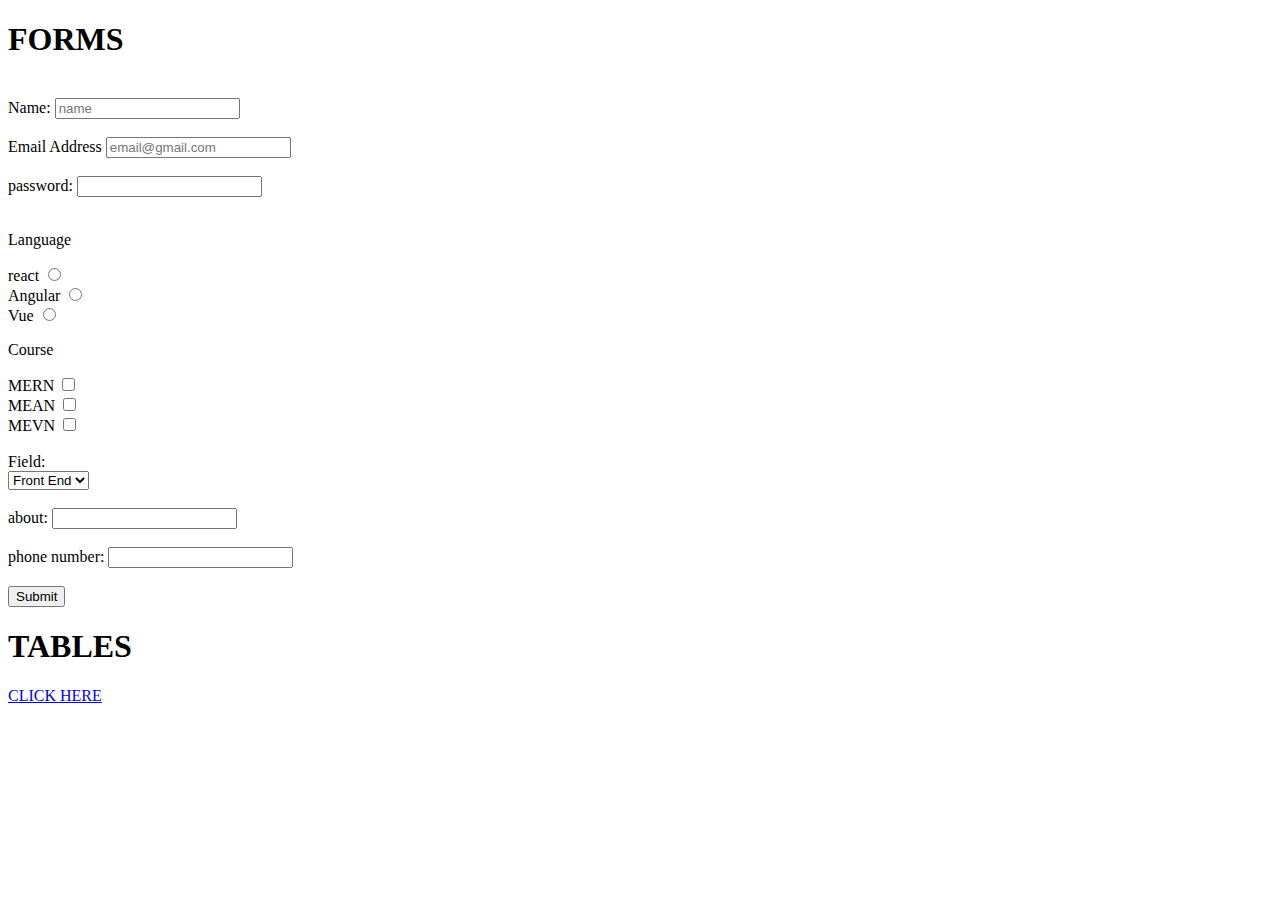
<file: ass12.html>
<!DOCTYPE html>
<html lang="en">
<head>
    <meta charset="UTF-8">
    <meta http-equiv="X-UA-Compatible" content="IE=edge">
    <meta name="viewport" content="width=device-width, initial-scale=1.0">
    <title>Document</title>
</head>
<body>
    <h1>FORMS</h1><br>
    <form action="">
        <label for="name">Name:</label>
        <input type="text" id="name" placeholder="name" name="name"><br><br>
        <label for="emali">Email Address</label>
        <input type="emailid" id="email" placeholder="email@gmail.com" name="email"><br><br>
        <label for="password">password:</label>
        <input type="password" id="password"><br><br>
        <p>Language</p>
        <label for="react">react</label>
        <input type="radio"  name="react" id="react"><br>
        <label for="Angular">Angular</label>
        <input type="radio" id="Angular" name="Angular"><br>
        <label for="vue">Vue</label>
        <input type="radio" id="vue" name="vue"><br>
        <p>Course</p>
        <label for="mern">MERN</label>
        <input type="checkbox" name="MERN" id="mern"><br>
        <label for="mean">MEAN</label>
        <input type="checkbox" name="MEAN" id="mean"><br>
        <label for="mevn">MEVN</label> 
        <input type="checkbox" name="mevn" id="mevn"><br><br>
        <label for="field">Field:</label><br>
        <select name="front end" id="field">
            <option value="front end">Front End</option>
            <option value="back end">Back End</option>
            <option value="full stack">Full Stack</option>
        </select>
        <br><br>
        <label for="about">about:</label>
        <input type="textarea" id="about"><br><br>
        <label for="phone">phone number:</label>
        <input type="number" name="phone" id="pone"><br><br>
        <input type="submit" name="submit">
    </form>
    <h1>TABLES</h1>
    <a href="./index.html">CLICK HERE</a>
</body>
</html>
</file>
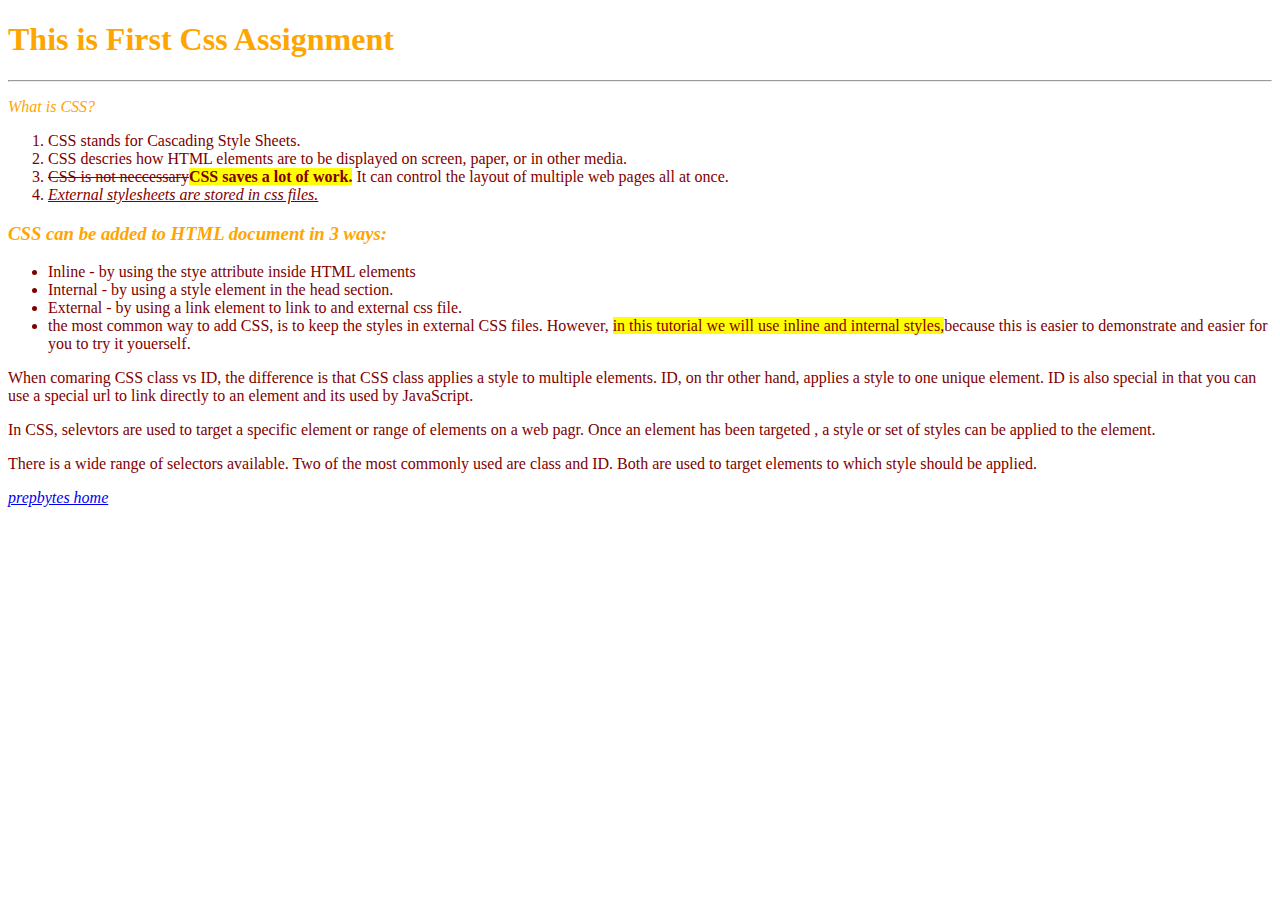
<file: css1.html>
<!DOCTYPE html>
<html lang="en">
<head>
    <meta charset="UTF-8">
    <meta http-equiv="X-UA-Compatible" content="IE=edge">
    <meta name="viewport" content="width=device-width, initial-scale=1.0">
    <title>Document</title>
    <style>
        .dav{
            color:orange;
        }
        .govt{
            background:white;
            color: maroon;
        }
        .hello{
            text-decoration: underline;
        }
        .hi{
            text-decoration: line-through;
        }
        .abc{
            background-color: yellow;
        }
        .def{
            background-color: yellow;
        }
    </style>
</head>
<body>
    <div class="dav">
        <h1>This is First Css Assignment</h1>
        <hr>
        <p><em>What is CSS?</em></p>
    </div>
    <div class="govt">
        <ol type="1">
            <li>CSS stands for Cascading Style Sheets.</li>
            <li>CSS descries how HTML elements are to be displayed on screen, paper, or in other media.</li>
            <li> <span class="hi">CSS is not neccessary</span><span class="abc"><strong>CSS saves a lot of work.</strong></span>  It can control the layout of multiple web pages all at once.</li>
            <li class="hello"><em>External stylesheets are stored in css files.</em></li>

        </ol>
    </div>
    <div class="dav">
        <h3><em>CSS can be added to HTML document in 3 ways:</em></h3>

    </div>
    <div class="govt">
        <ul type="disc">
            <li>Inline - by using the stye attribute inside HTML elements</li>
            <li>Internal - by using a style element in the head section.</li>
            <li>External - by using a link element to link to and external css file.</li>
            <li>the most common way to add CSS, is to keep the styles in external CSS files. However, <span class="def">in this tutorial we will use inline and internal styles,</span>because this is easier to demonstrate and easier for you to try it youerself.</li>

        </ul>
    </div>
    <div class="govt">
        <p>When comaring CSS class vs ID, the difference is that CSS class applies a style to multiple elements. ID, on thr other hand, applies a style to one unique element. ID is also special in that you can use a special url to link directly to an element and its used by JavaScript.</p>
        <p>In CSS, selevtors are used to target a specific element or range of elements on a web pagr. Once an element has been targeted , a style or set of styles can be applied to the element.</p>
        <p>There is a wide range of selectors available. Two of the most commonly used are class and ID. Both are used to target elements to which  style should be applied.</p>
    </div>
    <div class="dav">
        <a href="https://us02web.zoom.us/postattendee?mn=qE9e-tuKkFOUacUPlamqzULJoHsfgq1-s5WN.w_6pPGUzkOEfcF5o&id=43"  ><em>prepbytes home</em> </a>
    </div>
    
</body>
</html>
</file>
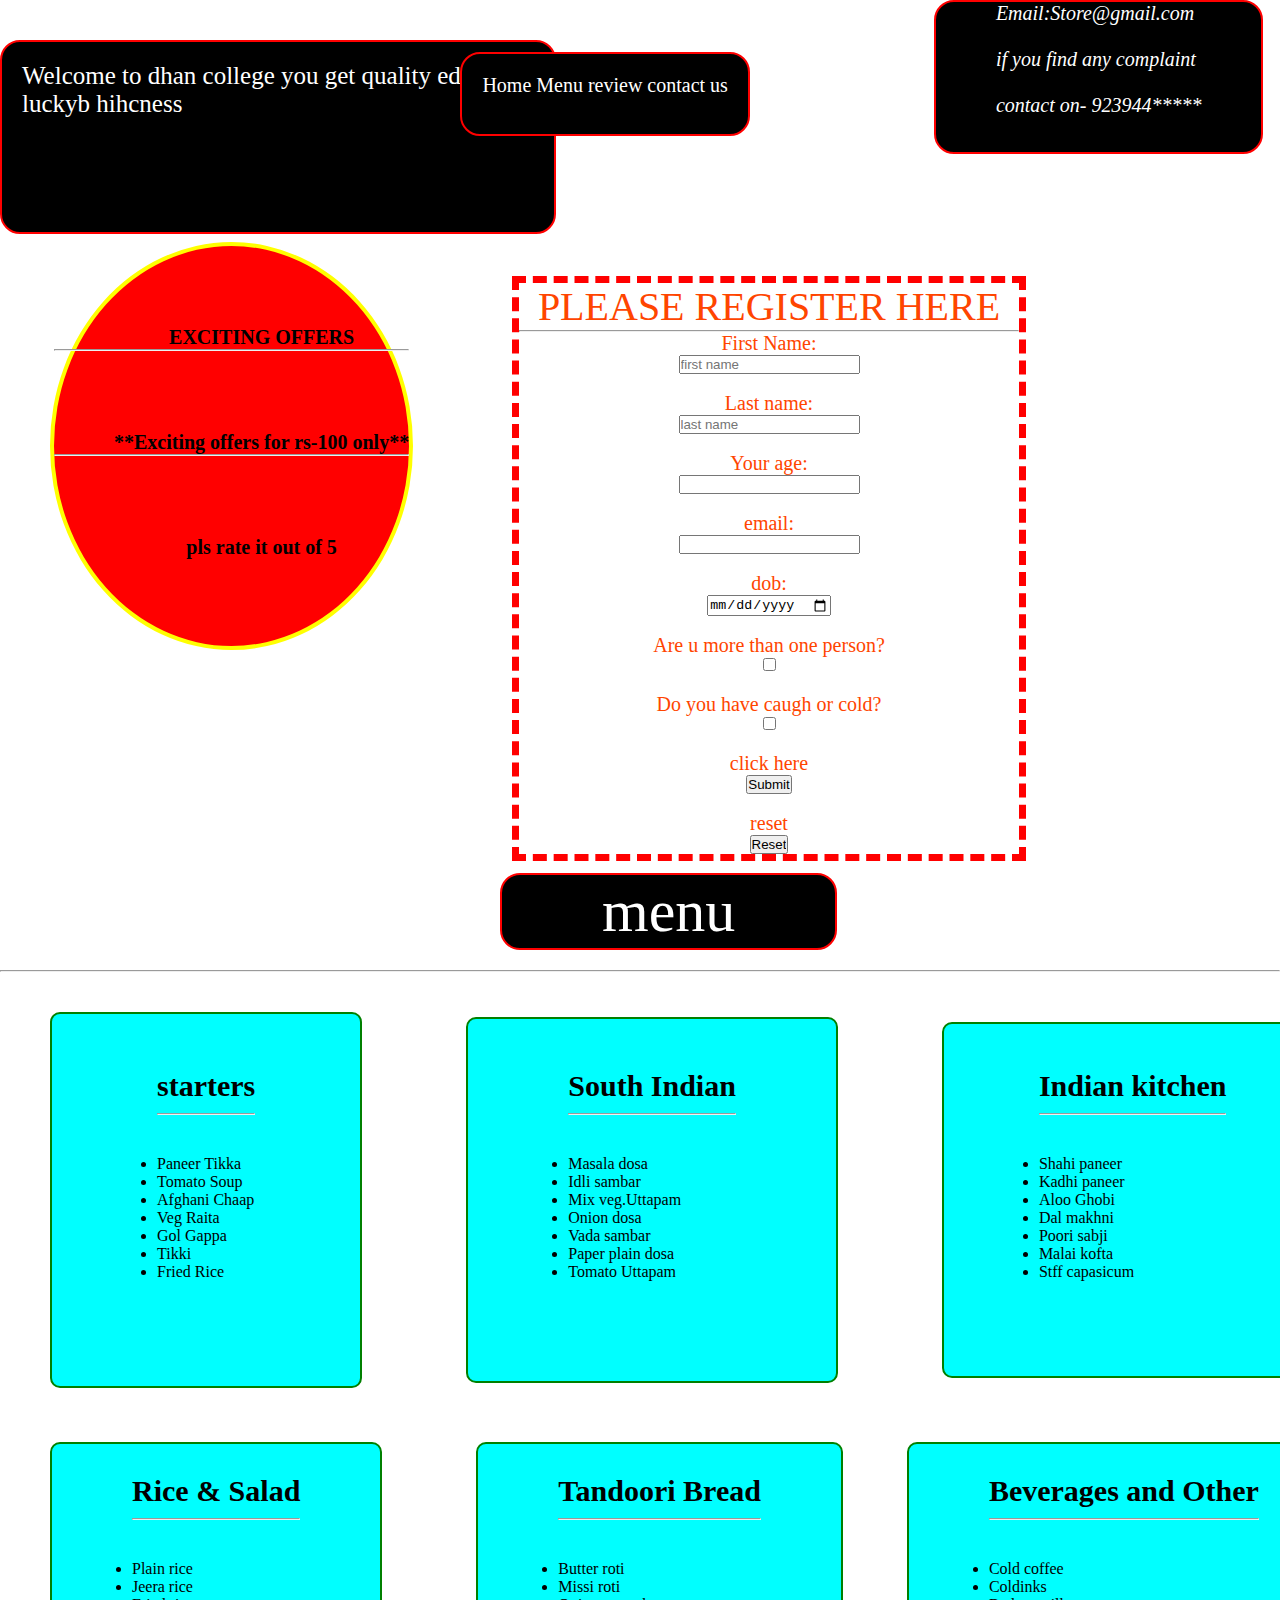
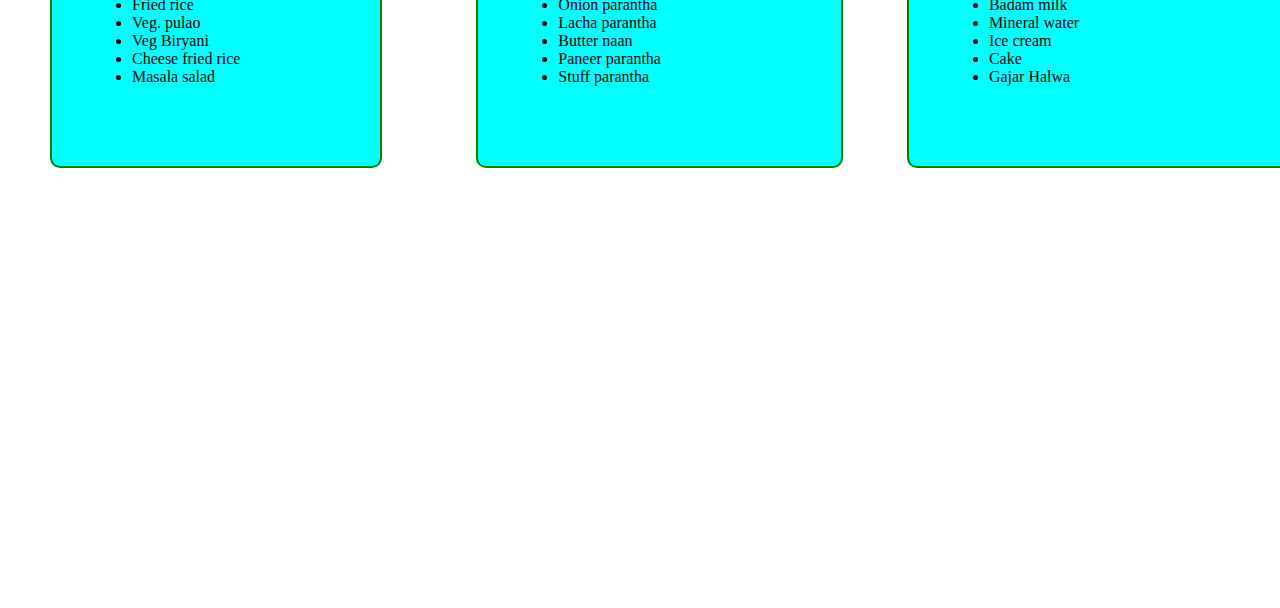
<file: css2.html>
<!DOCTYPE html>
<html lang="en">
<head>
    <meta charset="UTF-8">
    <meta http-equiv="X-UA-Compatible" content="IE=edge">
    <meta name="viewport" content="width=device-width, initial-scale=1.0">
    <title>Document</title>
    <style>
        *{
            margin: 0%;
            padding: 0%;
        }
        body {
            background-image:url(https://img.freepik.com/free-vector/hand-painted-watercolor-pastel-sky-background_23-2148902771.jpg?size=626&ext=jpg);
            background-size:cover;
             width:100vw;
            height:100vw; 
        }
        .box{
            border: 2px solid red;
            display: inline-block ;
            border-radius: 20px;
            background-color: black;
            font-size: 20px;
            color: white


        }
        .box1{
           position: relative;
           height: 150px;
           padding: 20px;
           font-size: 25px;



        }
        .box2{
            position: relative;
            height: 40px;
            right: 100px;
            bottom: 20px;
            padding:20px;

        }
        .box3{
            position: relative;
            height: 150px; 
            padding-left: 60px;
            padding-right: 60px;
            left: 80px;
            
        }
        .circle{
            display:inline-block;
            position: relative;
            bottom:10px;
            background-color: red;
            border:4px solid yellow;
            border-radius: 100%;
            height: 400px;
            margin-left: 50px;

        }
        .ctext{
            margin-top: 80px;
            margin-left: 60px;
            font-weight: 700;
            font-size: 20px;
            text-align:center;
        }
        .reg{
            color: orangered;
            font-size: 40px;
        }
        .label{
            color: orangered;
            font-size: 20px;

        }
        .form{
            border: 7px dashed red;
            width: 500px;
            align-content: flex-end;
            margin:40%;
            margin-top: -30%;
            background-color: white;
        }
        .box4{
            border: 2px solid red;
            display: inline-block ;
            border-radius: 20px;
            background-color: black;
            font-size: 60px;
            color: white;
            position: relative;
            left: 500px;
            bottom:500px;
            padding: 2px;
            padding-left: 100px;
            padding-right: 100px;
        }
        .hr{
            position: relative;
            bottom: 480px;
        }
        .t1{
            border: 2px solid green;
            background-color: cyan;
            border-radius: 10px;
            position: relative;
            display: inline-block;
            bottom:440px;
            padding: 105px;
            left:50px;
        }
        .t2{
            border: 2px solid green;
            border-radius: 10px;
            background-color: cyan;
            position: relative;
            display: inline-block;
            bottom: 440px;
            left: 150px;
            padding: 100px;
        }
        .t3{
            border: 2px solid green;
            background-color: cyan;
            border-radius: 10px;
            position: relative;
            display: inline-block;
            bottom: 440px;
            padding: 95px;
            left:250px;
            
        }
        .tab{
            font-size: 30px;
            position: relative;
            bottom: 50px

        }
        .hr2{
            position: relative;
            bottom:40px;
        }
        .t4{
            border: 2px solid green;
            background-color: cyan;
            border-radius: 10px;
            position: relative;
            display: inline-block;
            bottom:440px;
            padding: 80px;
            left:50px;
        }
        .t5{
            border: 2px solid green;
            border-radius: 10px;
            background-color: cyan;
            position: relative;
            display: inline-block;
            bottom: 440px;
            left: 140px;
            padding: 80px;
        }
        .t6{
            border: 2px solid green;
            background-color: cyan;
            border-radius: 10px;
            position: relative;
            display: inline-block;
            bottom: 440px;
            padding: 80px;
            left:200px;
            
        }


    </style>
</head>
<body>
    <div class="box box1">
        <p class="b1">Welcome to dhan college you get quality education</p>
        <p>luckyb hihcness</p>
    </div>
    <div class="box box2">
        <p class="b2">Home Menu review contact us</p>
    </div>
    <div class="box box3">
        <p class="b3"><em>Email:Store@gmail.com</em> </p> 
        <br>
        <p class="b3"><em>if you find any complaint</em> </p>  
        <br>
        <p class="b3"><em>contact on- 923944*****</em> </p> 
    </div>
    <br>
    <br>
    <div class="part2">
        <div class="circle">
            <p class="ctext">EXCITING OFFERS</p>
            <hr>
            <p class="ctext">**Exciting offers for rs-100 only**</p>
            <hr>
            <p class="ctext">      pls rate it out of 5</p>
    
        </div>
        <div class="form">
            <center>

                <p class="reg">PLEASE REGISTER HERE</p>
                <hr>
                <label for="fname">
                    <p class="label">First Name:</p>
                </label>

                <input type="text" name="first name" id="fname" placeholder="first name">
                <br><br>
                <label for="lname">
                    <p class="label">Last name:</p>
                </label>
            
                <input type="text" name="last name" id="lname" placeholder="last name">
                <br><br>
                <label for="age">
                    <p class="label">Your age:</p>
                </label>

                <input type="text" name="age" id="age">
                <br><br>
                <label for="email">
                    <p class="label">email:</p>
                </label>
                <input type="email" name="email" id="email">
                <br><br>
                <label for="dob">
                    <p class="label">dob:</p>
                </label>
                <input type="date" name="dob" id="dob" value="dd/mm/yyyy">
                <br><br>
                <label for="ques1">
                    <p class="label">Are u more than one person?</p>
                </label>
                <input type="checkbox" id="ques1" name="yes">
                <br><br>
                <label for="ques2">
                    <p class="label">Do you have caugh or cold?</p>
                </label>
                <input type="checkbox" id="ques2" name="yes">
                <br><br>
                <label for="sub">
                    <p class="label">click here</p>
                </label>
                <input type="submit" id="sub" name="submit">
                <br><br>
                <label for="reset">
                    <p class="label">reset</p>
                </label>
                <input type="reset" name="reset" id="reset">
            </center>        
        </div>
    </div>
    <div class="box4">
         menu
    </div>
    <div class="hr">
        <hr>
    </div>
    <div class="table">
        <div class="t1">
            <h3 class="tab">starters</h3>
            <div class="hr2"><hr></div>
            <ul type="disc" class="tab2">
                <li>Paneer Tikka</li>
                <li>Tomato Soup</li>
                <li>Afghani Chaap</li>
                <li>Veg Raita</li>
                <li>Gol Gappa</li>
                <li>Tikki</li>
                <li>Fried Rice</li>
            </ul>
        </div>
        <div class="t2">
            <h3 class="tab">South Indian </h3>
            <div class="hr2"><hr></div>
            <ul type="disc" class="tab2">
                <li>Masala dosa</li>
                <li>Idli sambar</li>
                <li>Mix veg.Uttapam</li>
                <li>Onion dosa</li>
                <li>Vada sambar</li>
                <li>Paper plain dosa</li>
                <li>Tomato Uttapam</li>
            </ul>
        </div>
        <div class="t3">
            <h3 class="tab">Indian kitchen</h3>
            <div class="hr2"><hr></div>
            <ul  type="disc" class="tab2">
                <li>Shahi paneer</li>
                <li>Kadhi paneer</li>
                <li>Aloo Ghobi</li>
                <li>Dal makhni</li>
                <li>Poori sabji</li>
                <li>Malai kofta</li>
                <li>Stff capasicum</li>
            </ul>
        </div> 
        <br><br><br><br> 
        <div class="bs">
            <div class="t4">
                <h3 class="tab">Rice & Salad</h3>
                <div class="hr2"><hr></div>
                <ul  type="disc" class="tab2">
                    <li>Plain rice</li>
                    <li>Jeera rice</li>
                    <li>Fried rice</li>
                    <li>Veg. pulao</li>
                    <li>Veg Biryani</li>
                    <li>Cheese fried rice</li>
                    <li>Masala salad</li>
                </ul>
            </div>  
            <div class="t5">
                <h3 class="tab">Tandoori Bread</h3>
                <div class="hr2"><hr></div>
                <ul  type="disc" class="tab2">
                    <li>Butter roti</li>
                    <li>Missi roti</li>
                    <li>Onion parantha</li>
                    <li>Lacha parantha</li>
                    <li>Butter naan</li>
                    <li>Paneer parantha</li>
                    <li>Stuff parantha</li>
                </ul>
            </div>  
            <div class="t6">
                <h3 class="tab">Beverages and Other</h3>
                <div class="hr2"><hr></div>
                <ul  type="disc" class="tab2">
                    <li>Cold coffee</li>
                    <li>Coldinks</li>
                    <li>Badam milk</li>
                    <li>Mineral water</li>
                    <li>Ice cream</li>
                    <li>Cake</li>
                    <li>Gajar Halwa</li>
                </ul>
            </div>  
            
            
            

        </div>
 
    
</body>
</html>
</file>
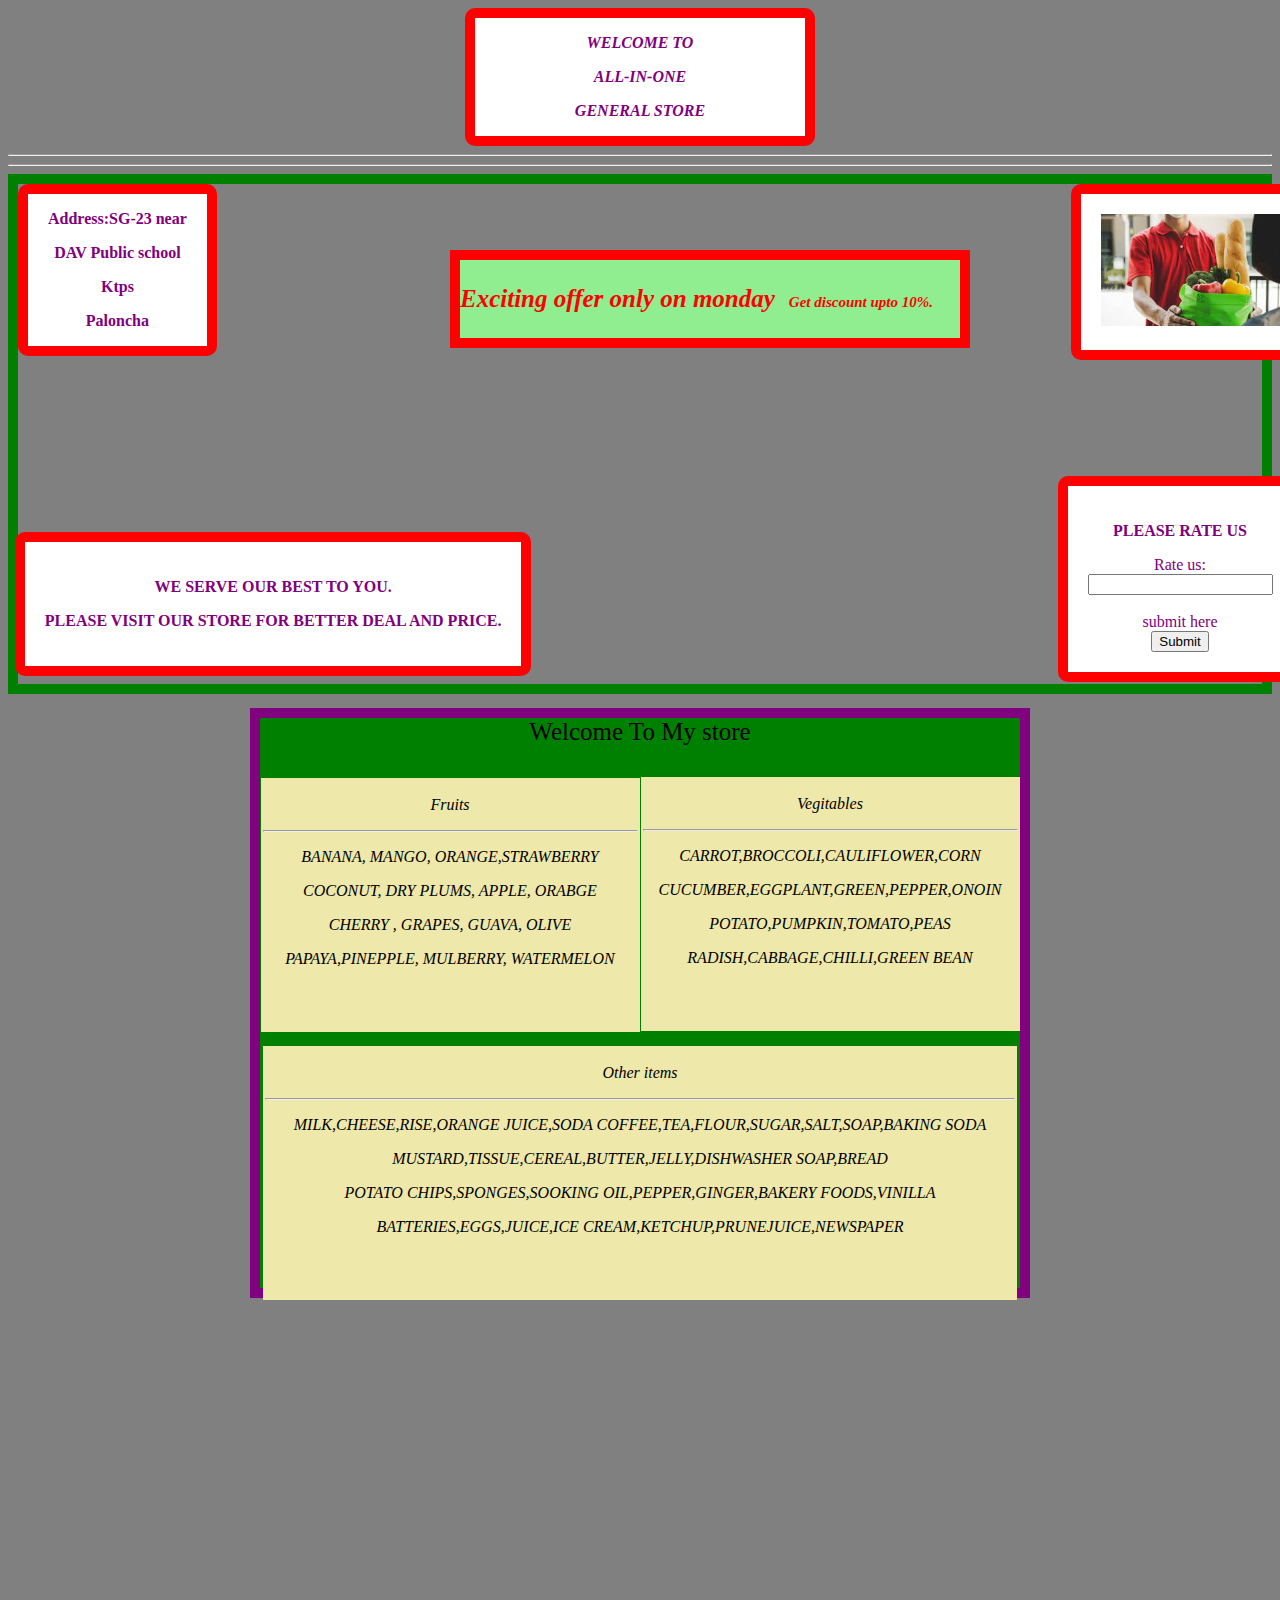
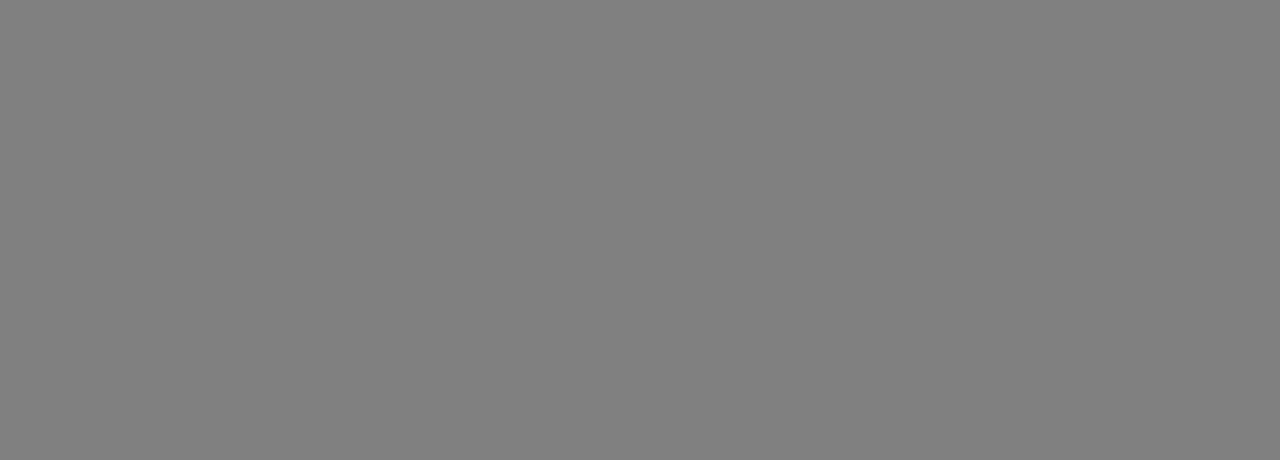
<file: css3.html>
<!DOCTYPE html>
<html lang="en">
<head>
    <meta charset="UTF-8">
    <meta http-equiv="X-UA-Compatible" content="IE=edge">
    <meta name="viewport" content="width=device-width, initial-scale=1.0">
    <title>Document</title>
    <style>
        body{
            background-color: gray;
        }
        .main{
            border: 10px solid green ;
            height: 500px;
           
        }
        .box1{
            color: purple;
            background-color: white;
            border: 10px solid red;
            padding-left: 100px;
            padding-right: 100px;
            display:inline-block;
            border-radius: 10px;

        }
        .box2{
            border: 10px solid red;
            border-radius: 10px;
            background-color: white;
            padding-left: 20px;
            padding-right: 20px;
            display: inline-block;
            color: purple;
        }
        .box3{
            display: inline-block;
            border-radius: 10px;
            border: 10px solid red;
            padding: 20px;
            background-color: white;
            position: relative;
            left: 850px;
            
        }
        .box4{
            display: inline-block;
            border: 10px solid red;
            background-color: white;
            padding: 20px;
            color: purple;
            position: relative;
            top: 300px;
            right: 470px;
            border-radius: 10px;

        }
        .box5{
            display: inline-block;
            border: 10px solid red;
            background-color: white;
            padding: 20px;
            color: purple;
            position: relative;
            top: 100px;
            left: 540px;
            border-radius: 10px;

        }
        .wel{
            border: 10px solid purple;
            background-color: green;
            font-size: 25px;
            height: 570px;
            width: 760px;

        }
        .fruits{
            border: 2px solid palegoldenrod;
            background-color: palegoldenrod;
            width: 375px;
            height: 250px;
            position: relative;
            bottom: 520px;
            right: 190px;
        }
        .veg{
            border: 2px solid palegoldenrod;
            background-color: palegoldenrod;
            width: 375px;
            height: 250px;
            position: relative;
            left: 190px;
            bottom: 775px;            

        }
        .other{
            border: 2px solid palegoldenrod;
            background-color: palegoldenrod;
            width: 750px;
            height: 250px;
            position: relative;
            right: 0px;
            bottom: 760px;            
        }
        .fix{
            border: 10px solid red;
            background-color: lightgreen;
            width: 500px;
            position: fixed;
            top: 250px;
            left:450px;
            
        }
        .fix2{
            display: inline-block;
            color: red;
            font-size: 25px;
        }
        .fix3{
            display: inline-block;
            color: red;
            font-size: 15px;
            position: relative;
            left: 10px;


        }
    </style>
</head>
<body>
    <center>
        <div class="box1">
            <p><em><strong>WELCOME TO</strong></em></p>
            <p><em><strong>ALL-IN-ONE</strong></em></p>
            <p><em><strong>GENERAL STORE</strong></em></p>
        </div>
    </center>
    <hr>
    <hr>
   
    <div class="main">
        <div class="box2">
            <center>
                <p><strong>Address:SG-23 near</strong></p>
                <p><strong>DAV Public school</strong></p>
                <p><strong>Ktps</strong></p>
                <p><strong>Paloncha</strong></p>
            </center>
        </div>
        <div class="box3">
            <img src="./veg.jpeg" alt="del" width="200px">
        
        </div>
        <div class="box4">
            <center>
            <p><strong>WE SERVE OUR BEST TO YOU.</strong></p>
            <P><strong>PLEASE VISIT OUR STORE FOR BETTER DEAL AND PRICE.</strong></P>
            </center>
    
        </div>
        <center>
            <div class="box5">
                <p><strong>PLEASE RATE US</strong></p>
                <label for="rolno">Rate us:</label>
                <br>
                <input type="text" name="rolno" id="rolno">
                <br><br>
                <label for="submit">submit here</label>
                <br>
                <input type="submit" name="submit here" id="submit" bgcolor="red">
            </div>
        </center>
        <br><br><br><br><br><br><br>
        <div class="table">
            <center>
            <div class="wel"><center> Welcome To My store</center></div>
            </center>
            <center>
                <div class="fruits">
                    <p><center><em>Fruits</em></center></p>
                    <hr>
                    <p><em><center>BANANA, MANGO, ORANGE,STRAWBERRY </center> </em></p>
                    <p><em><center>COCONUT, DRY PLUMS, APPLE, ORABGE</center></em></p>     
                    <p><em><center>CHERRY , GRAPES, GUAVA, OLIVE</center></em></p>
                    <p><em><center>PAPAYA,PINEPPLE, MULBERRY, WATERMELON</center></em></p>
                </div>
            </center>
            <center>
                <div class="veg">
                    <p><center><em>Vegitables</em></center></p>
                    <hr>
                    <p><em><center>CARROT,BROCCOLI,CAULIFLOWER,CORN</center></em></p>
                    <p><em><center>CUCUMBER,EGGPLANT,GREEN,PEPPER,ONOIN</center></em></p>
                    <p><em><center>POTATO,PUMPKIN,TOMATO,PEAS</center></em></p>
                    <p><em><center>RADISH,CABBAGE,CHILLI,GREEN BEAN</center></em></p>
                </div>
            </center>
            <center>
                <div class="other">
                    <p><center><em>Other items</em></center></p>
                    <hr>
                    <p><center><em>MILK,CHEESE,RISE,ORANGE JUICE,SODA COFFEE,TEA,FLOUR,SUGAR,SALT,SOAP,BAKING SODA</em></center></p>
                    <p><center><em>MUSTARD,TISSUE,CEREAL,BUTTER,JELLY,DISHWASHER SOAP,BREAD</em></center></p>
                    <p><center><em>POTATO CHIPS,SPONGES,SOOKING OIL,PEPPER,GINGER,BAKERY FOODS,VINILLA</em></center></p>
                    <p><center><em>BATTERIES,EGGS,JUICE,ICE CREAM,KETCHUP,PRUNEJUICE,NEWSPAPER</em></center></p>
                </div>
            </center>     
        </div>
        <div class="fix">
            <div class="fix2">    
                <p><strong><em>Exciting offer only on monday</em></strong></p>
            </div>
            <div class="fix3">
                <p><strong><em>Get discount upto 10%.</em></strong></p>
            </div>
                
        </div>
        


</body>
</html>
</file>
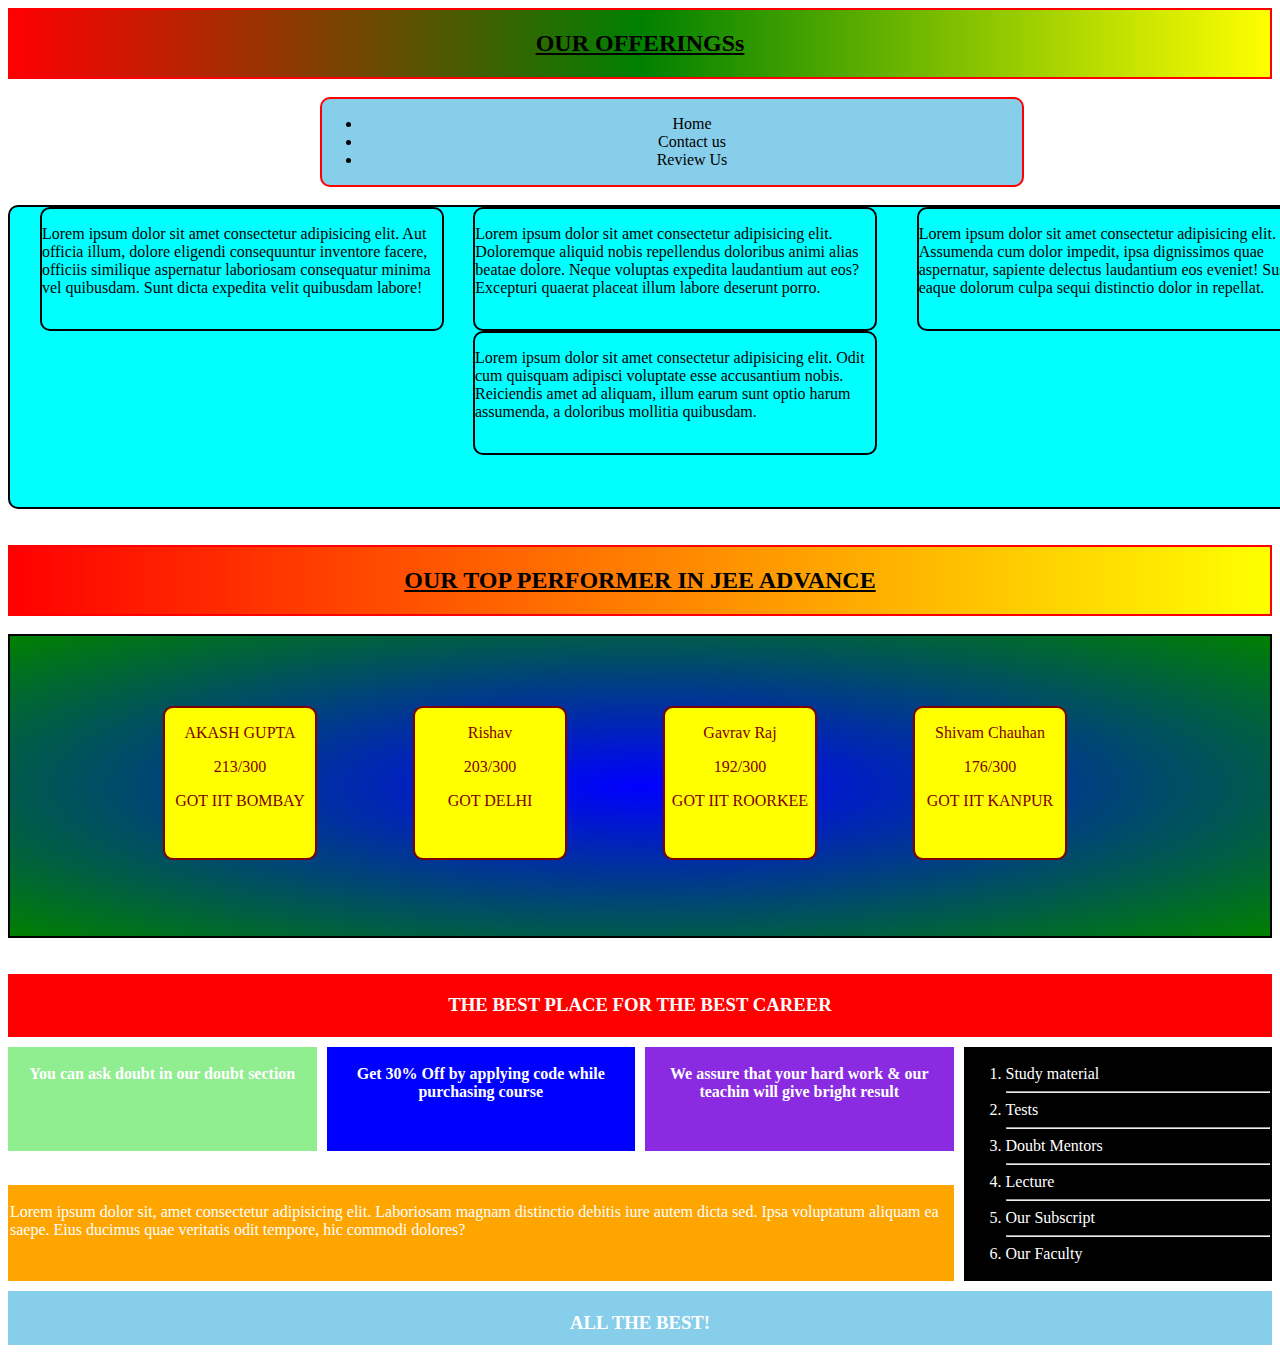
<file: css4.html>
<!DOCTYPE html>
<html lang="en">
<head>
    <meta charset="UTF-8">
    <meta http-equiv="X-UA-Compatible" content="IE=edge">
    <meta name="viewport" content="width=device-width, initial-scale=1.0">
    <title>Document</title>
    <link rel="stylesheet" href="css4.css">
</head>
<body>
    <center>
        <div class="heading">
            <h2><strong>OUR OFFERINGSs</strong></h2>
        </div>
    </center>
    <br>
    <center>
        <div class="content">
            <ul type="disc">
                <li> Home</li>
                <li> Contact us</li>
                <li> Review Us</li>
            </ul>
        </div>
    </center>
    <br><br><br><br><br><br>
    <div class="parent1">
        <div class="lor1">
            <p>Lorem ipsum dolor sit amet consectetur adipisicing elit. Aut officia illum, dolore eligendi consequuntur inventore facere, officiis similique aspernatur laboriosam consequatur minima vel quibusdam. Sunt dicta expedita velit quibusdam labore!
            </p>
        </div>
        <div class="lor2">
            <p>Lorem ipsum dolor sit amet consectetur adipisicing elit. Doloremque aliquid nobis repellendus doloribus animi alias beatae dolore. Neque voluptas expedita laudantium aut eos? Excepturi quaerat placeat illum labore deserunt porro.</p>
        </div>
        <div class="lor3">
            <p>Lorem ipsum dolor sit amet consectetur adipisicing elit. Assumenda cum dolor impedit, ipsa dignissimos quae aspernatur, sapiente delectus laudantium eos eveniet! Suscipit, eaque dolorum culpa sequi distinctio dolor in repellat.</p>
        </div>
        <div class="lor4">
            <p>Lorem ipsum dolor sit amet consectetur adipisicing elit. Odit cum quisquam adipisci voluptate esse accusantium nobis. Reiciendis amet ad aliquam, illum earum sunt optio harum assumenda, a doloribus mollitia quibusdam.</p>
        </div>

    </div>
    <br><br>
    <center>
        <div class="heading2">
            <h2><strong>OUR TOP PERFORMER IN JEE ADVANCE</strong></h2>
        </div>
        <br>
    </center>
    <div class="rankholder">
        <center>
            <div class="rh1">
                <p>AKASH GUPTA</p>
                <P>213/300</P>
                <P>GOT IIT BOMBAY</P>
            </div>
        </center>
        <center>
            <div class="rh2">
                <p>Rishav</p>
                <p>203/300</p>
                <p>GOT DELHI</p>
            </div>
        </center>
        <center>
            <div class="rh3">
                <p>Gavrav Raj</p>
                <p>192/300</p>
                <p>GOT IIT ROORKEE</p>
            </div>
        </center>
        <center>
            <div class="rh4">
                <p>Shivam Chauhan</p>
                <p>176/300</p>
                <p>GOT IIT KANPUR</p>
            </div>
        </center>
    </div>
    <br><br>
    <div class="matrix">
        <div class="m1">
            <center><h3>THE BEST PLACE FOR THE BEST CAREER</h3></center>
        </div>
        <div class="m2">
            <center><p><strong>You can ask doubt in our doubt section</strong></p></center>
        </div>
        <div class="m3">
            <center><p><strong>Get 30% Off by applying code while purchasing course</strong></p></center>
        </div>
        <div class="m4">
            <center><p><strong>We assure that your hard work & our teachin will give bright result</strong></p></center>
        </div>
        <div class="m5">
            <ol type="1">
                <li>Study material</li><hr>
                <li>Tests</li><hr>
                <li>Doubt Mentors</li><hr>
                <li>Lecture</li><hr>
                <li>Our Subscript</li><hr>
                <li>Our Faculty</li>
            </ol>
        </div>
        <div class="m6">
            <p>Lorem ipsum dolor sit, amet consectetur adipisicing elit. Laboriosam magnam distinctio debitis iure autem dicta sed. Ipsa voluptatum aliquam ea saepe. Eius ducimus quae veritatis odit tempore, hic commodi dolores?</p>
        </div>
        <div class="m7">
            <center><h3>ALL THE BEST!</h3></center>
        </div>
    </div>
</body>
</html>
</file>
<file: css4.css>
.heading{
    border: 2px solid red;
    position: relative;
    text-decoration-line:underline ;
    background-image: linear-gradient(to right, red,green,yellow);
}

.content{
    border: 2px solid red;
    border-radius: 10px;
    background-color: skyblue;
    position: absolute;
    left: 320px;
    display: inline-block;
    width: 700px ;
}
.parent1{
    border: 2px solid black;
    border-radius: 10px;
    background-color: cyan;
    display: absolute;
    bottom: 1000px;
    display: grid;
    grid-template-columns: 1fr 1fr 1fr;
    grid-gap: 10px;
    height: 300px;
    width: 1350px;
}
.lor1{
    border: 2px solid black;
    display: inline-block;
    grid-column: 1,2;
    width: 400px;
    height: 120px;
    position: relative;
    left: 30px;
    border-radius: 10px;
}
.lor2{
    border: 2px solid black;
    display: grid;
    grid-column: 2,3;
    width: 400px;
    height: 120px;
    position: relative;
    left: 10px;
    border-radius: 10px

}
.lor3{
    border: 2px solid black;
    display: grid;
    width: 400px;
    height: 120px;
    border-radius: 10px
    

    
}
.lor4{
    border: 2px solid black;
    display: grid;
    width: 400px;
    height: 120px;
    position: relative;
    left: 463px;
    bottom: 31px;
    border-radius: 10px
    

}
.heading2{
    border: 2px solid red;
    position: relative;
    background-image: linear-gradient(to right, red,yellow);
    text-decoration-line: underline ;
}
.rankholder{
    border: 2px solid black;
    display:grid;
    height: 300px;
    background-image: radial-gradient(blue,green);
}
.rh1{
    border: 2px solid maroon;
    width: 150px;
    height: 150px;
    position: relative;
    left: -400px;
    bottom: -70px;
    border-radius: 10px;
    background-color: yellow;
    color: maroon;
}
.rh2{
    border: 2px solid maroon;
    width: 150px;
    height: 150px;
    position: relative;
    left: -150px;
    bottom: 84px;
    border-radius: 10px;
    background-color: yellow;
    color: maroon;
}
.rh3{
    border: 2px solid maroon;
    width: 150px;
    height: 150px;
    position: relative;
    bottom: 238px;
    left: 100px;
    border-radius: 10px;
    background-color: yellow;
    color: maroon;
}
.rh4{
    border: 2px solid maroon;
    width: 150px;
    height: 150px;
    position: relative;
    bottom: 392px;
    left: 350px;
    border-radius: 10px;
    background-color: yellow;
    color: maroon;
}
.matrix{
    display: grid;
    grid-template-columns: 1fr 1fr 1fr 1fr;
    grid-gap: 10px;
}
.m1{
    border: 2px solid red;
    color: white;
    background-color: red;
    grid-column: 1/5;
    grid-row: 1/2 ;

}
.m2{
    border: 2px solid lightgreen;
    color:white;
    background-color: lightgreen;
    grid-column:1/2;
    grid-row: 2/3;
    height: 100px;

}
.m3{
    border: 2px solid blue;
    color: white;
    background-color: blue;
    grid-column: 2/3 ;
    grid-row: 2/3 ;
    height: 100px;
}
.m4{
    border: 2px solid blueviolet;
    color: white;
    background-color: blueviolet;
    grid-column: 3/4;
    grid-row: 2/4 ;
    height: 100px;
}
.m5{
    border: 2px solid black;
    color: white;
    background-color: black;
    grid-column: 4/5;
    grid-row: 2/4 ;
}
.m6{
    border: 2px solid orange;
    color: white;
    background-color: orange;
    grid-column: 1/4 ;
    grid-row: 3/4;
}
.m7{
    border: 2px solid skyblue;
    color: white;
    background-color: skyblue;
    grid-column: 1/5;
    height: 50px;

}
</file>
